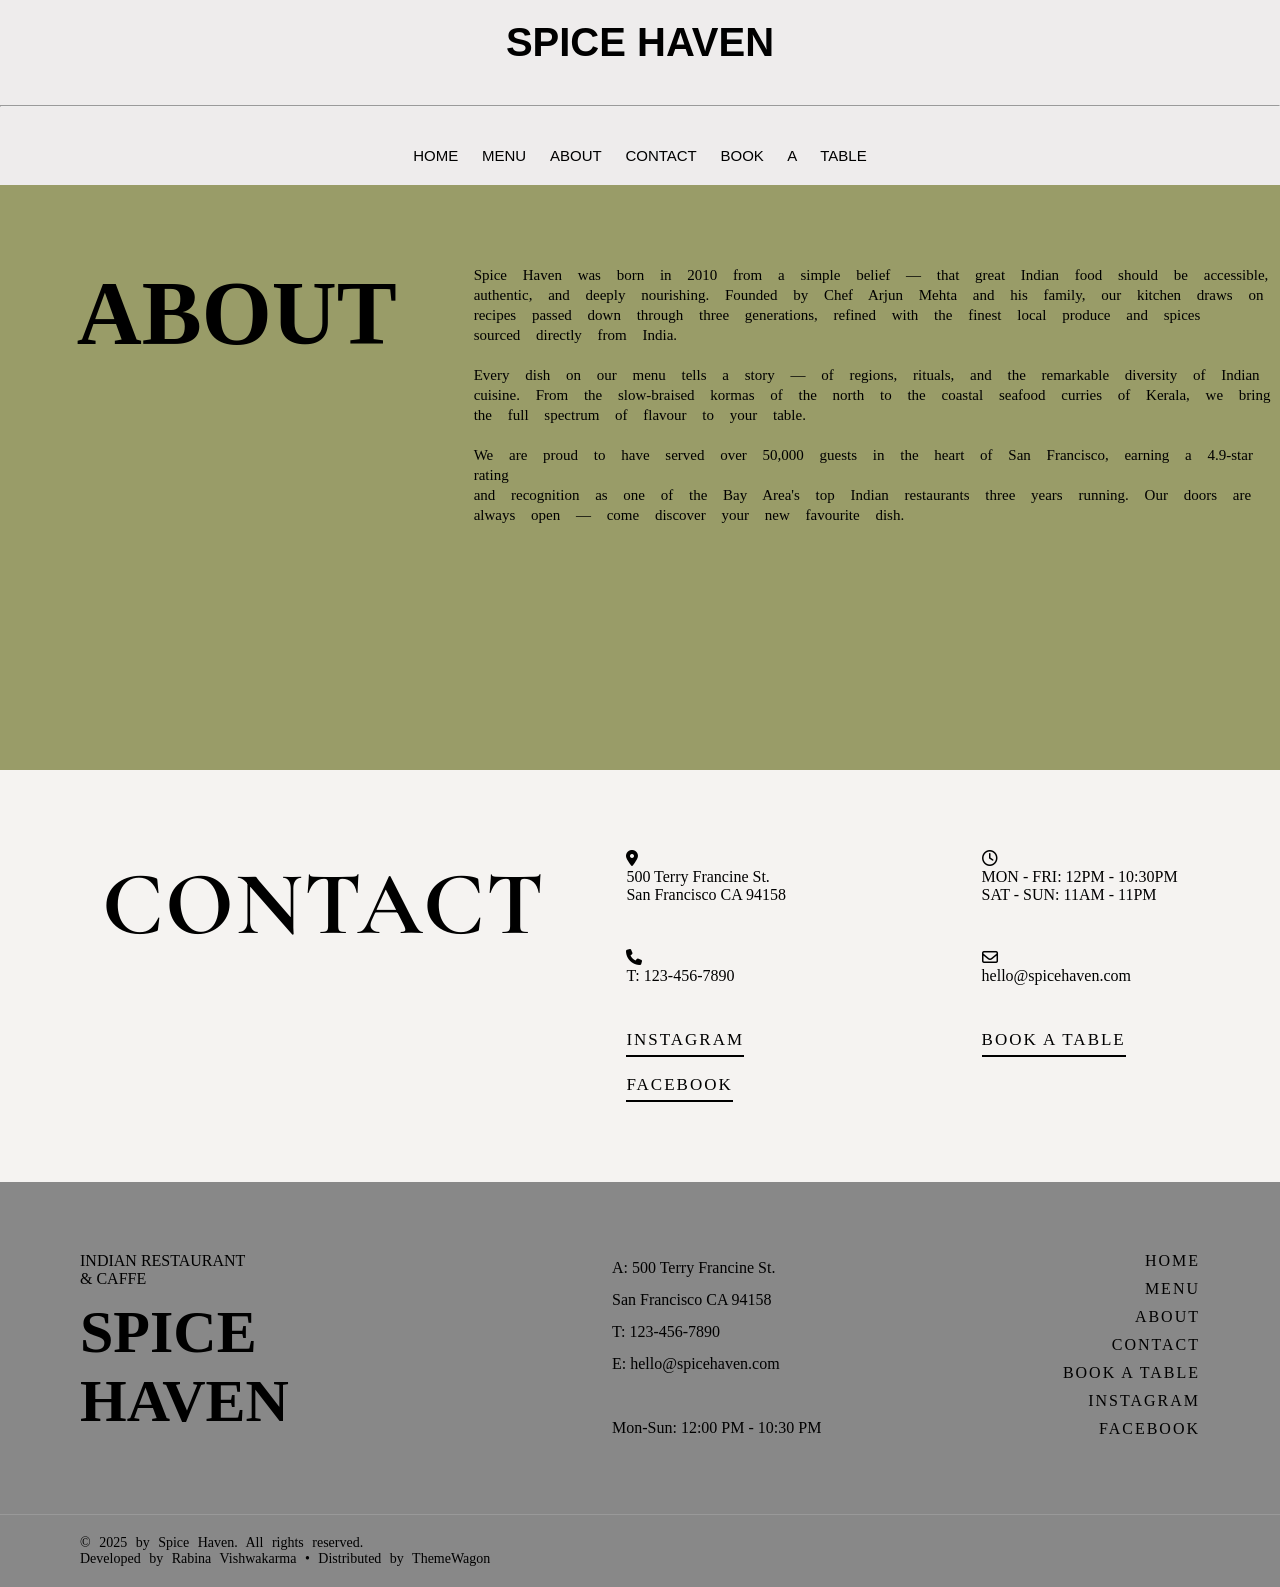
<file: about.html>
<!DOCTYPE html>
<html lang="en">
<head>
    <meta charset="UTF-8">
    <meta name="viewport" content="width=device-width, initial-scale=1.0">
    <title>Document</title>
    <link rel="stylesheet" href="style.css">
    <link href="https://fonts.googleapis.com/css2?family=Cormorant+Garamond:wght@700&family=Poppins:wght@300;400;500&display=swap" rel="stylesheet">

    <!-- Font Awesome -->
    <link rel="stylesheet"
    href="https://cdnjs.cloudflare.com/ajax/libs/font-awesome/6.6.0/css/all.min.css">
</head>
<body>
    <h1 id="heading-one">SPICE HAVEN</h1><hr>
    <nav>
        <a href="index.html">HOME</a>
        <a href="Menu.html">MENU</a>
        <a href="about.html">ABOUT</a>
        <a href="#contact">CONTACT</a>
        <a href="book a table.html">BOOK A TABLE</a>
    </nav>
    <!-- section-about-one -->
     <section class="section-about-one">
        <h2>ABOUT</h2>
        <p>Spice Haven was born in 2010 from a simple belief — that great Indian food should be accessible,<br> authentic, and deeply nourishing. Founded by Chef Arjun Mehta and his family, our kitchen draws on<br> recipes passed down through three generations, refined with the finest local produce and spices <br>sourced directly from India.<br><br>
            Every dish on our menu tells a story — of regions, rituals, and the remarkable diversity of Indian <br>cuisine. From the slow-braised kormas of the north to the coastal seafood curries of Kerala, we bring <br>the full spectrum of flavour to your table.<br><br>
            We are proud to have served over 50,000 guests in the heart of San Francisco, earning a 4.9-star rating<br> and recognition as one of the Bay Area's top Indian restaurants three years running. Our doors are <br>always open — come discover your new favourite dish.</p>
     </section>

     <!-- section two -->
      <section class="contact" id="contact">
    <div class="contact-title">
        <h1>CONTACT</h1>
    </div>
    <div class="contact-info">
        <div class="column">
            <div class="column-item">
                <i class="fa-solid fa-location-dot"></i>
                <div>
                    <p>500 Terry Francine St.</p>
                    <p>San Francisco CA 94158</p>
                </div>
            </div>

            <div class="column-item">
                <i class="fa-solid fa-phone"></i>
                <p>T: 123-456-7890</p>
            </div>

            <div class="social">
                <a href="#">INSTAGRAM</a>
                <a href="#">FACEBOOK</a>
            </div>

        </div>

        <div class="column">

            <div class="column-item">
                <i class="fa-regular fa-clock"></i>
                <div>
                    <p>MON - FRI: 12PM - 10:30PM</p>
                    <p>SAT - SUN: 11AM - 11PM</p>
                </div>
            </div>

            <div class="column-item">
                <i class="fa-regular fa-envelope"></i>
                <p>hello@spicehaven.com</p>
            </div>
            <div class="book">
                <a href="#">BOOK A TABLE</a>
            </div>
        </div>
    </div>
</section>
<footer class="footer">
  <div class="footer-left">
    
    <p>INDIAN RESTAURANT <br>& CAFFE</p>
    <h1>SPICE HAVEN</h1>
  </div>
  <div class="footer-center">
    <p>A: 500 Terry Francine St.</p>
    <p>San Francisco CA 94158</p>
    <p>T: 123-456-7890</p>
    <p>E: hello@spicehaven.com</p>
    <br>
    <p>Mon-Sun: 12:00 PM - 10:30 PM</p>
  </div>
  <div class="footer-right">
    <a href="#">HOME</a>
    <a href="#">MENU</a>
    <a href="#">ABOUT</a>
    <a href="#">CONTACT</a>
    <a href="#">BOOK A TABLE</a>
    <a href="#">INSTAGRAM</a>
    <a href="#">FACEBOOK</a>
  </div>
</footer>
<div class="footer-bottom">
  <p>© 2025 by Spice Haven. All rights reserved.</p>
  <p>Developed by Rabina Vishwakarma • Distributed by ThemeWagon</p>
</div>
</file>
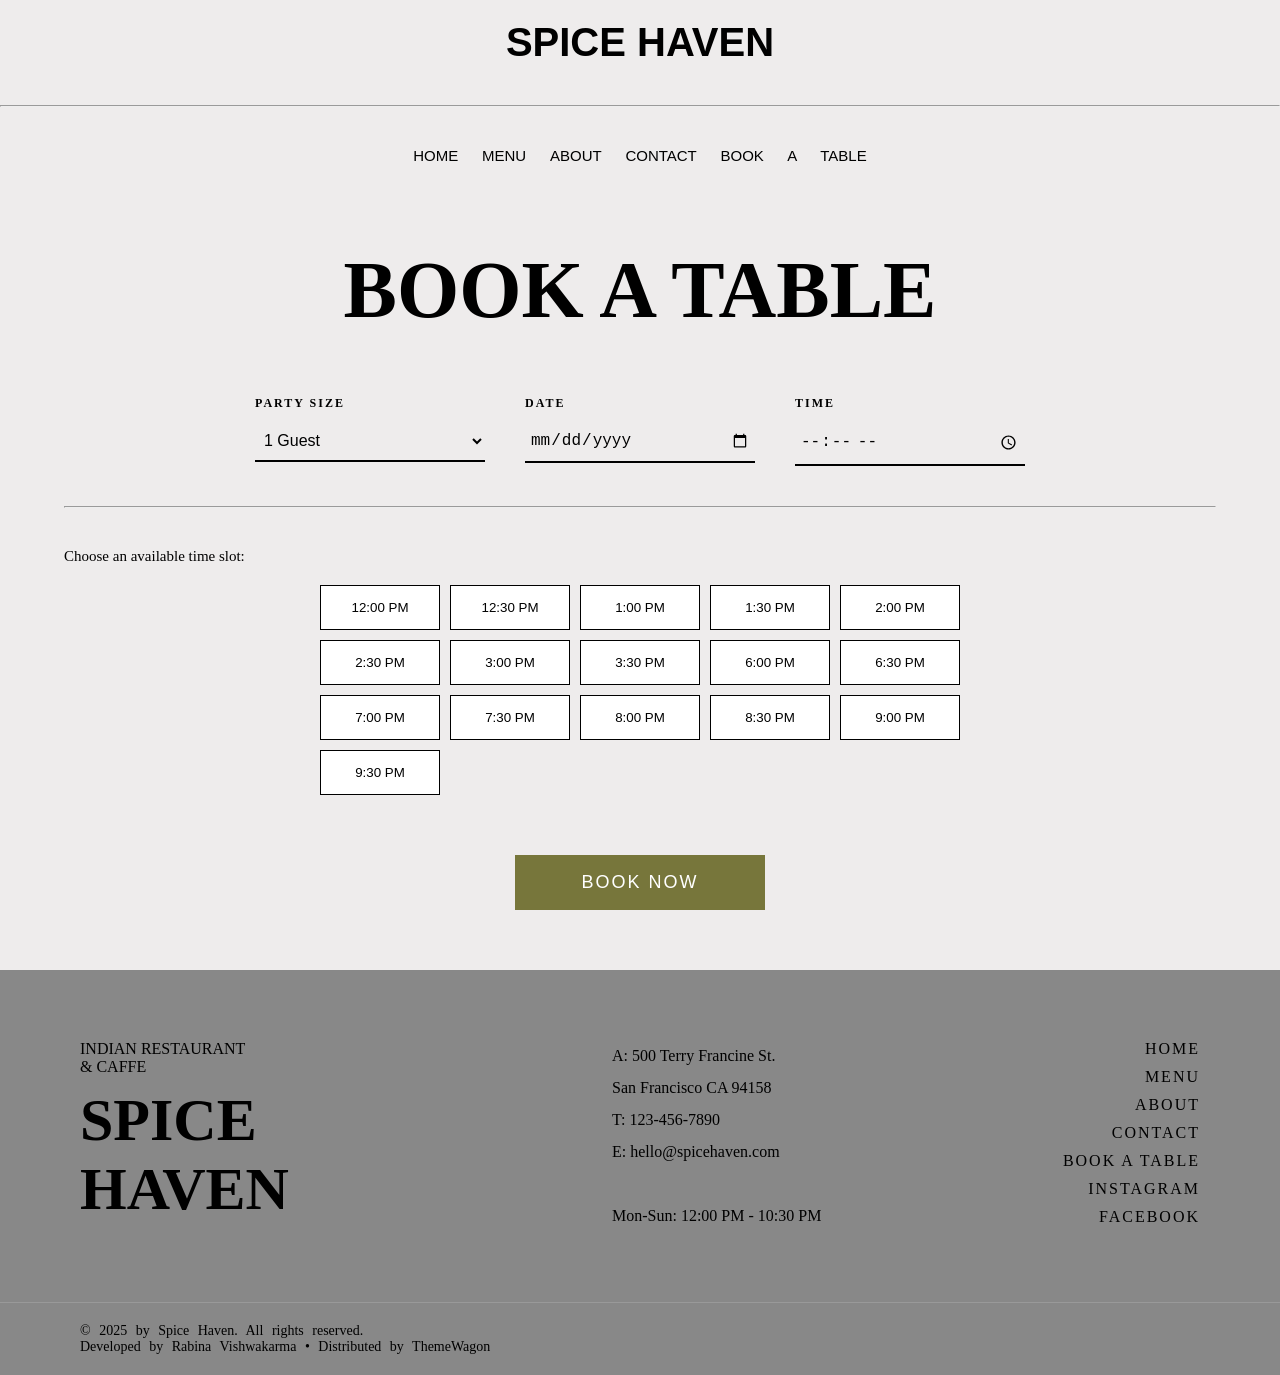
<file: book a table.html>
<!DOCTYPE html>
<html lang="en">
<head>
    <meta charset="UTF-8">
    <meta name="viewport" content="width=device-width, initial-scale=1.0">
    <title>Document</title>
    <link rel="stylesheet" href="style.css">
</head>
<body>
    <h1 id="heading-one">SPICE HAVEN</h1><hr>
    <nav>
        <a href="index.html">HOME</a>
        <a href="Menu.html">MENU</a>
        <a href="about.html">ABOUT</a>
        <a href="#contact">CONTACT</a>
        <a href="book a table.html">BOOK A TABLE</a>
    </nav>

    <section class="booking">

    <h1>BOOK A TABLE</h1>

    <form class="booking-form">

        <div class="input-box">
            <label>PARTY SIZE</label>
            <select>
                <option>1 Guest</option>
                <option>2 Guests</option>
                <option>3 Guests</option>
                <option>4 Guests</option>
            </select>
        </div>

        <div class="input-box">
            <label>DATE</label>
            <input type="date">
        </div>

        <div class="input-box">
            <label>TIME</label>
            <input type="time">
        </div>

    </form>

    <hr>

    <p class="title">Choose an available time slot:</p>

    <div class="time-slots">

        <button>12:00 PM</button>
        <button>12:30 PM</button>
        <button>1:00 PM</button>
        <button>1:30 PM</button>
        <button>2:00 PM</button>

        <button>2:30 PM</button>
        <button>3:00 PM</button>
        <button>3:30 PM</button>
        <button>6:00 PM</button>
        <button>6:30 PM</button>

        <button>7:00 PM</button>
        <button>7:30 PM</button>
        <button>8:00 PM</button>
        <button>8:30 PM</button>
        <button>9:00 PM</button>

        <button>9:30 PM</button>

    </div>

    <div class="btn">
        <button>BOOK NOW</button>
    </div>

</section>
<footer class="footer">
  <div class="footer-left">
    
    <p>INDIAN RESTAURANT <br>& CAFFE</p>
    <h1>SPICE HAVEN</h1>
  </div>
  <div class="footer-center">
    <p>A: 500 Terry Francine St.</p>
    <p>San Francisco CA 94158</p>
    <p>T: 123-456-7890</p>
    <p>E: hello@spicehaven.com</p>
    <br>
    <p>Mon-Sun: 12:00 PM - 10:30 PM</p>
  </div>
  <div class="footer-right">
    <a href="#">HOME</a>
    <a href="#">MENU</a>
    <a href="#">ABOUT</a>
    <a href="#">CONTACT</a>
    <a href="#">BOOK A TABLE</a>
    <a href="#">INSTAGRAM</a>
    <a href="#">FACEBOOK</a>
  </div>
</footer>
<div class="footer-bottom">
  <p>© 2025 by Spice Haven. All rights reserved.</p>
  <p>Developed by Rabina Vishwakarma • Distributed by ThemeWagon</p>
</div>
</file>
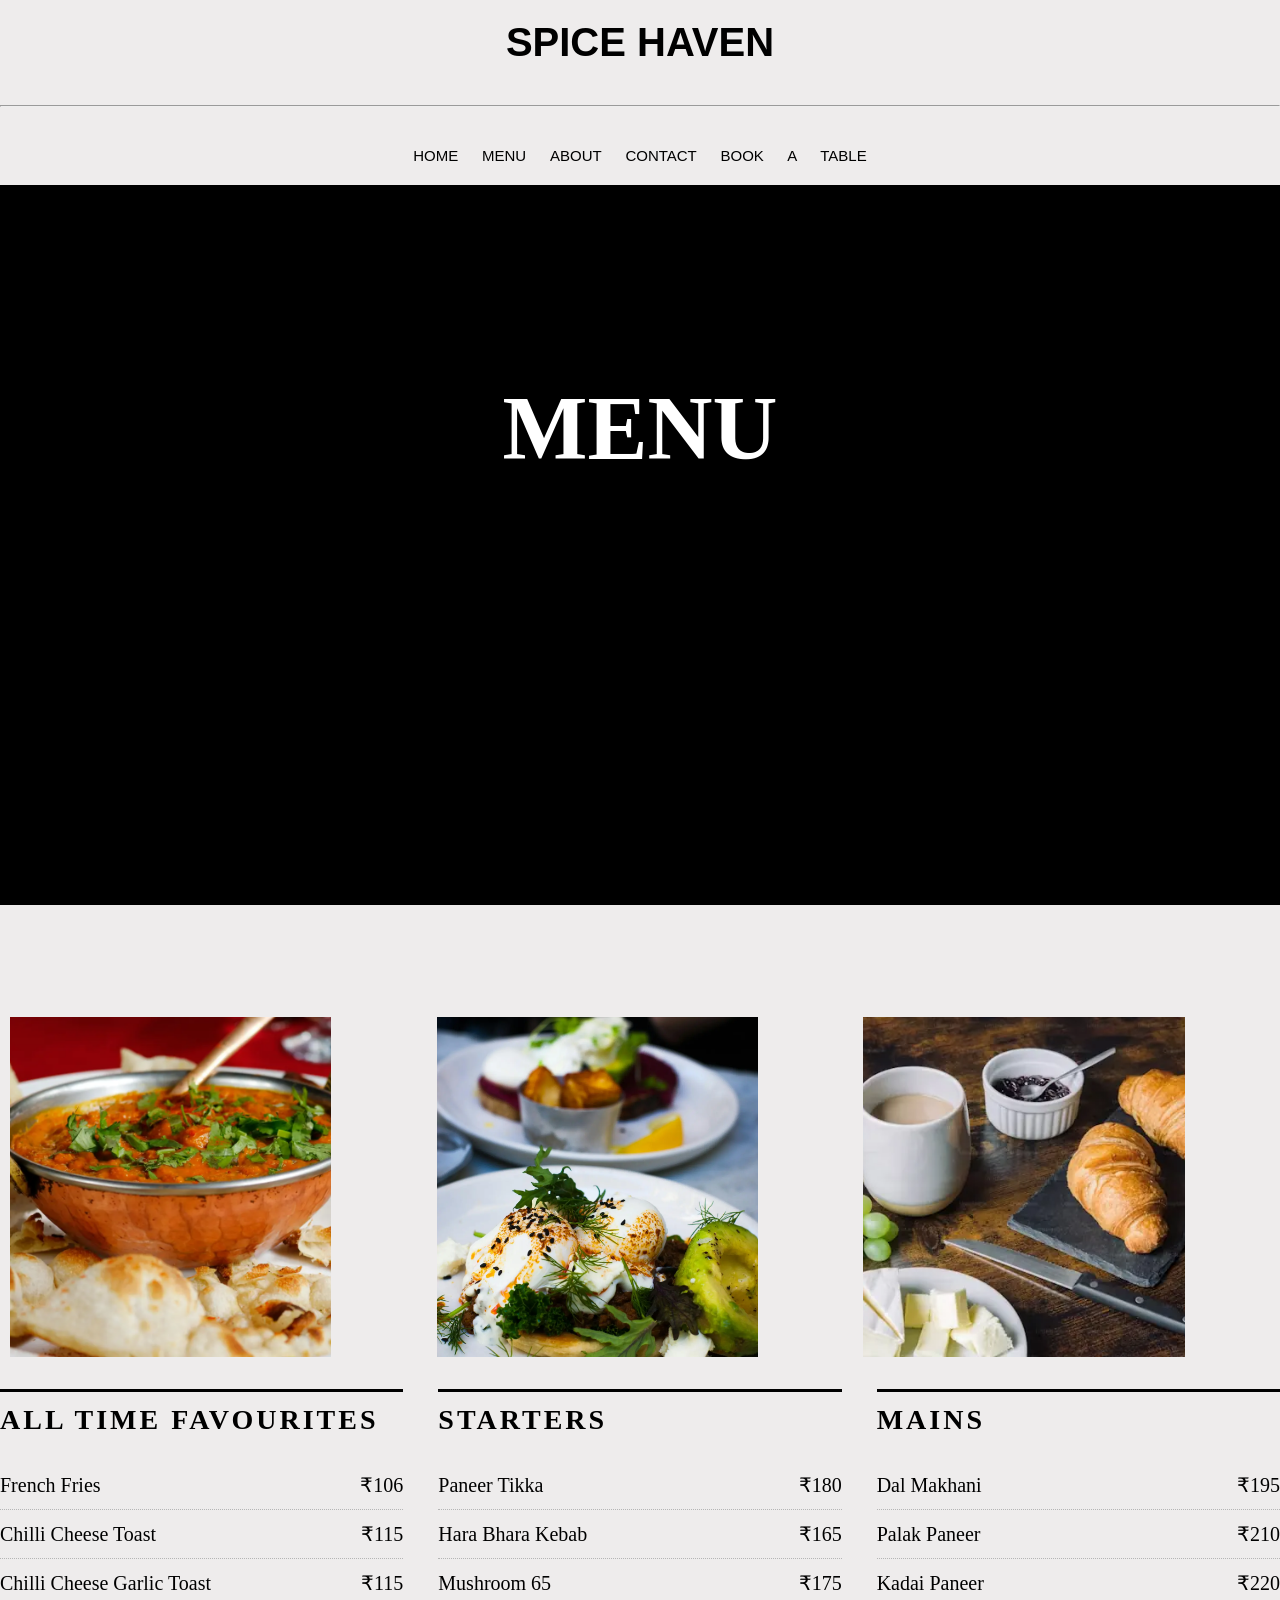
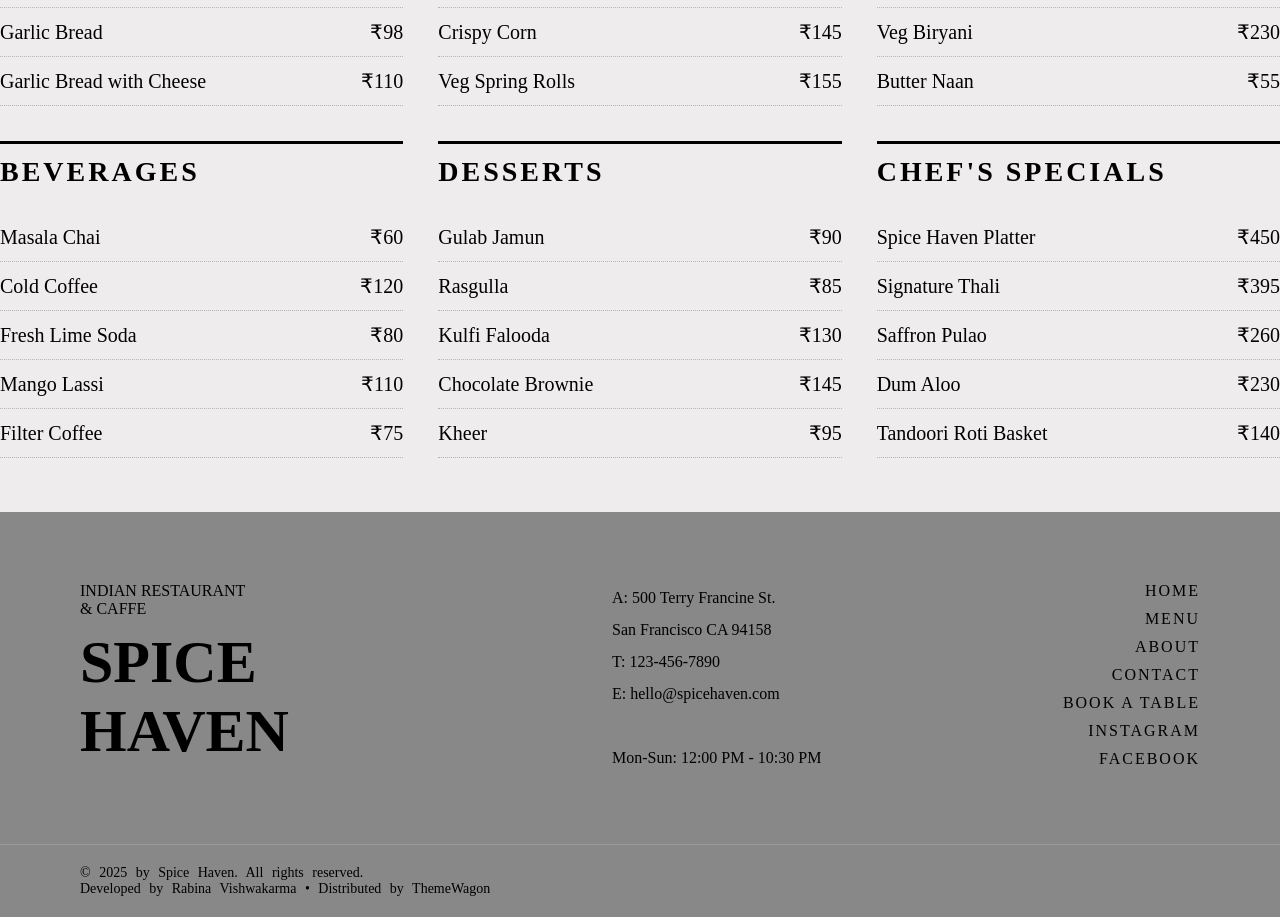
<file: Menu.html>
<!DOCTYPE html>
<html lang="en">
<head>
    <meta charset="UTF-8">
    <meta name="viewport" content="width=device-width, initial-scale=1.0">
    <title>Document</title>
    <link rel="stylesheet" href="style.css">
</head>
<body>
    <h1 id="heading-one">SPICE HAVEN</h1><hr>
    <nav>
        <a href="index.html">HOME</a>
        <a href="Menu.html">MENU</a>
        <a href="about.html">ABOUT</a>
        <a href="#contact">CONTACT</a>
        <a href="book a table.html">BOOK A TABLE</a>
    </nav>
<!-- section one -->
    <section class="hero-section">
        <h2>MENU</h2>
    </section>

<!-- section two -->
 <section class="menu-section-two">
    <div class="menu-section-two-div"><img src="IMAGES/19.webp"></div>
    <div class="menu-section-two-div"><img src="IMAGES/18.webp"></div>
    <div class="menu-section-two-div"><img src="IMAGES/20.webp"></div></section>
<br>
    <div class="section-two-menu">

    <div class="menu-box">
        <h2>ALL TIME FAVOURITES</h2>

        <div class="menu-item">
            <span>French Fries</span>
            <span>₹106</span>
        </div>

        <div class="menu-item">
            <span>Chilli Cheese Toast</span>
            <span>₹115</span>
        </div>

        <div class="menu-item">
            <span>Chilli Cheese Garlic Toast</span>
            <span>₹115</span>
        </div>

        <div class="menu-item">
            <span>Garlic Bread</span>
            <span>₹98</span>
        </div>

        <div class="menu-item">
            <span>Garlic Bread with Cheese</span>
            <span>₹110</span>
        </div>
    </div>

    <div class="menu-box">
        <h2>STARTERS</h2>

        <div class="menu-item">
            <span>Paneer Tikka</span>
            <span>₹180</span>
        </div>

        <div class="menu-item">
            <span>Hara Bhara Kebab</span>
            <span>₹165</span>
        </div>

        <div class="menu-item">
            <span>Mushroom 65</span>
            <span>₹175</span>
        </div>

        <div class="menu-item">
            <span>Crispy Corn</span>
            <span>₹145</span>
        </div>

        <div class="menu-item">
            <span>Veg Spring Rolls</span>
            <span>₹155</span>
        </div>
    </div>

    <div class="menu-box">
        <h2>MAINS</h2>

        <div class="menu-item">
            <span>Dal Makhani</span>
            <span>₹195</span>
        </div>

        <div class="menu-item">
            <span>Palak Paneer</span>
            <span>₹210</span>
        </div>

        <div class="menu-item">
            <span>Kadai Paneer</span>
            <span>₹220</span>
        </div>

        <div class="menu-item">
            <span>Veg Biryani</span>
            <span>₹230</span>
        </div>

        <div class="menu-item">
            <span>Butter Naan</span>
            <span>₹55</span>
        </div>
    </div>

    <div class="menu-box">
        <h2>BEVERAGES</h2>

        <div class="menu-item">
            <span>Masala Chai</span>
            <span>₹60</span>
        </div>

        <div class="menu-item">
            <span>Cold Coffee</span>
            <span>₹120</span>
        </div>

        <div class="menu-item">
            <span>Fresh Lime Soda</span>
            <span>₹80</span>
        </div>

        <div class="menu-item">
            <span>Mango Lassi</span>
            <span>₹110</span>
        </div>

        <div class="menu-item">
            <span>Filter Coffee</span>
            <span>₹75</span>
        </div>
    </div>

    <div class="menu-box">
        <h2>DESSERTS</h2>

        <div class="menu-item">
            <span>Gulab Jamun</span>
            <span>₹90</span>
        </div>

        <div class="menu-item">
            <span>Rasgulla</span>
            <span>₹85</span>
        </div>

        <div class="menu-item">
            <span>Kulfi Falooda</span>
            <span>₹130</span>
        </div>

        <div class="menu-item">
            <span>Chocolate Brownie</span>
            <span>₹145</span>
        </div>

        <div class="menu-item">
            <span>Kheer</span>
            <span>₹95</span>
        </div>
    </div>

    <div class="menu-box">
        <h2>CHEF'S SPECIALS</h2>

        <div class="menu-item">
            <span>Spice Haven Platter</span>
            <span>₹450</span>
        </div>

        <div class="menu-item">
            <span>Signature Thali</span>
            <span>₹395</span>
        </div>

        <div class="menu-item">
            <span>Saffron Pulao</span>
            <span>₹260</span>
        </div>

        <div class="menu-item">
            <span>Dum Aloo</span>
            <span>₹230</span>
        </div>

        <div class="menu-item">
            <span>Tandoori Roti Basket</span>
            <span>₹140</span>
        </div>
    </div>

</div>
<br><br><br>
 <footer class="footer">
  <div class="footer-left">
    
    <p>INDIAN RESTAURANT <br>& CAFFE</p>
    <h1>SPICE HAVEN</h1>
  </div>
  <div class="footer-center">
    <p>A: 500 Terry Francine St.</p>
    <p>San Francisco CA 94158</p>
    <p>T: 123-456-7890</p>
    <p>E: hello@spicehaven.com</p>
    <br>
    <p>Mon-Sun: 12:00 PM - 10:30 PM</p>
  </div>
  <div class="footer-right">
    <a href="#">HOME</a>
    <a href="#">MENU</a>
    <a href="#">ABOUT</a>
    <a href="#">CONTACT</a>
    <a href="#">BOOK A TABLE</a>
    <a href="#">INSTAGRAM</a>
    <a href="#">FACEBOOK</a>
  </div>
</footer>
<div class="footer-bottom">
  <p>© 2025 by Spice Haven. All rights reserved.</p>
  <p>Developed by Rabina Vishwakarma • Distributed by ThemeWagon</p>
</div>
</file>
<file: style.css>
*{
    margin: 0px;
    padding: 0px;
    box-sizing: border-box;
}
body{
    background-color: #eeecec;
}
#heading-one{
    /* border: 2px solid black; */
    text-align: center;
    margin: 20px;
    font-size: 40px;
    font-family: 'Trebuchet MS', 'Lucida Sans Unicode', 'Lucida Grande', 'Lucida Sans', Arial, sans-serif;
    color: #000000;
}
nav{
    /* border: 2px solid blue; */
    text-align: center;
    word-spacing: 20px;
    margin: 20px;
    font-size: 15px;
    

}
nav a{
  /* border: 2px solid green; */
  text-decoration: none;
  color:black;
  font-family: 'Trebuchet MS', 'Lucida Sans Unicode', 'Lucida Grande', 'Lucida Sans', Arial, sans-serif;
 gap: 20px;
}
nav a:hover{
    color: #999c68;
    text-decoration: underline;
}
.section-one{
    /* border: 2px solid blue; */
    background-image: url(IMAGES/1.webp);
     background-color: rgba(14,13, 13, 0.46);
    background-blend-mode: multiply;
    height: 80vh;
    margin-top: -150px;
    width: 100%;
    background-position: center;
    /* background-repeat: no-repeat; */
}
.section-one h2{
    /* border: 2px solid red; */
    text-align: right;
    color: #eeecec;
    font-size: 500%;
    margin-top: 12%;
    margin-right: 40px;
    margin-left: 90px;
    font-family: Georgia, 'Times New Roman', Times, serif;
    padding-top: 190px;
}
.span-one{
    color:#999c68 ;
    font-style:italic ;
}
/* section two */
.section-two{
    display: flex;
    justify-content: space-between;
    align-items: center;
    padding: 80px 60px;
    background: #f3f3f3;
    gap: 50px;
}

.menu-left h1{
    font-size: 90px;
    font-weight: 700;
    margin: 0;
}

.menu-right{
    max-width: 600px;
}

.menu-right p{
    font-size: 20px;
    line-height: 1.8;
    margin-bottom: 30px;
}

.menu-right a{
    text-decoration: none;
    color: black;
    border-bottom: 2px solid black;
    padding-bottom: 5px;
    letter-spacing: 3px;
    font-size: 14px;
}
.menu-right a:hover{    
color: #999c68;
}
/* section three */
.section-three{
    /* border: 2px solid green; */
    display: flex;
   

}
.div-three{
    /* border: 2px solid green; */
    width: 90%;
    justify-content: space-between;
    overflow: hidden;
}
.div-three img{
    /* border: 2px solid red; */
    padding: 10px;
    width: 100%;
    height: 70vh;
    justify-content: space-between;
    cursor: pointer;
    object-fit: cover;
    transition: 0.5s;
}
.div-three img:hover{
transform: scale(1.1);
/* overflow: hidden; */
}

/* section four */
.section-four{
    /* border: 2px solid yellow; */
     display: flex;
    align-items: center;
    padding: 80px 50px;
    background: #f3f3f3;
    gap: 80px;
    background-color: #999c68;
   

}
.sectionfour-div1 h2{
    font-size: 60px;
    margin-left: 50px;

}

.sectionfour-div2{
    /* max-width: 400px; */
    margin-left: 20px;
}

.sectionfour-div2 p{
    font-size: 18px;
    line-height: 1.8;
    margin-bottom: 30px;
}

.sectionfour-div2 a{
    text-decoration: none;
    color: black;
    border-bottom: 2px solid black;
    padding-bottom: 5px;
    letter-spacing: 3px;
    font-size: 14px;
}
.sectionfour-div2 a:hover{    
color: #999c68;
}

/* section-five */
.section-five{
    /* border: 2px solid red; */
    height: 60vh;
    background-color: #000000;
}
.section-five p{
    color: #f3f3f3;
    text-align: center;
    padding-top: 90px;
    font-size: 50px;
   
}

/* section six */
.section-six{
    /* border: 2px solid orange; */
}
.section-six h2{
    /* border: 2px solid red; */
    text-align: center;
    padding: 20px;
    font-size: 70px;
    word-spacing: 10px;
    margin-right: 100px;
}

 .gallery{
    columns: 5 250px;
    column-gap: 10px;
    background-color: #000000;
}

.item{
    margin-bottom: 10px;
    /* break-inside: avoid; */
    /* border: 2px solid green; */
    padding: 5px;
}

.item img{
    width: 100%;
    display: block;
    border-radius: 9px;
}

/* footer */
.footer{
    display:flex;
    justify-content:space-between;
    align-items:flex-start;
    padding:70px 80px;
    background:#888888;
    flex-wrap:wrap;
}

.footer-left{
    width:35%;
}

.footer-left h1{
    font-size:60px;
    font-family:serif;
    margin-top:10px;
}

.footer-center{
    width:25%;
    line-height:2;
}

.footer-right{
    width:15%;
    display:flex;
    flex-direction:column;
    align-items:flex-end;
    gap:10px;
}

.footer-right a{
    text-decoration:none;
    color:black;
    letter-spacing:2px;
}
.footer-right a:hover{
    color: #eeecec;
}

.footer-bottom{
    border-top:1px solid #999;
    padding:20px 80px;
    background:#888888;
    font-size:14px;
    word-spacing: 5px;
}
/* menu page */
.hero-section{
    /* border:2px solid red; */
    height: 80vh;
    background-color: black;
   
}
.hero-section h2{
    color: #fff;
    font-size: 90px;
    text-align: center;
    padding-top: 15%;

}
.menu-section-two{
    /* border: 2px solid green; */
    display: flex;
}
.menu-section-two-div{
    /* border: 2px solid green; */
    width: 50%;
    overflow: hidden;
    margin-top: 8%;
}
.menu-section-two-div img{
    /* border: 2px solid red; */
    padding: 10px;
    width: 80%;
    height: 40vh;
    cursor: pointer;
    object-fit: cover;
    transition: 0.5s;
}
.menu-section-two-div img:hover{
transform: scale(1.1);
/* overflow: hidden; */
}
.section-two-menu{
    display:grid;
    grid-template-columns:repeat(3,1fr);
    gap:35px;
}

.menu-box h2{
    font-size:28px;
    letter-spacing:3px;
    text-transform:uppercase;
    margin-bottom:25px;
    border-top:3px solid #000;
    padding-top:12px;
}

.menu-item{
    display:flex;
    justify-content:space-between;
    align-items:center;
    padding:12px 0;
    border-bottom:1px dotted #b5b5b5;
    font-size:20px;
}

.item span:last-child{
    font-weight:bold;
}

/* about me */
.section-about-one{
    /* border: 2px solid yellow; */
    height: 65vh;
    display: flex;
    background-color: #999c68;
}
.section-about-one h2{
    padding: 6%;
    font-size: 90px
}
.section-about-one p{
    /* padding: 6%; */
    padding-right: -10px;
    padding-top: 80px;
    font-size: 15px;
    word-spacing: 12px;
    line-height: 20px;
    
}

/* contact */
.contact{
    background:#f5f3f1;
    padding:80px 8%;
    display:flex;
    justify-content:space-between;
    align-items:flex-start;
    gap:80px;
    flex-wrap:wrap;
}

.contact-title{
    flex:1;
}

.contact-title h1{
    font-family:'Cormorant Garamond', serif;
    font-size:90px;
    font-weight:700;
    letter-spacing:2px;
}

.contact-info{
    flex:2;
    display:flex;
    justify-content:space-between;
    gap:100px;
    flex-wrap:wrap;
}

.column{
    display:flex;
    flex-direction:column;
    gap:45px;
}

.contact-item{
    display:flex;
    gap:18px;
    align-items:flex-start;
}

.item i{
    font-size:22px;
    margin-top:4px;
}

.item p{
    font-size:17px;
    line-height:1.8;
}

.social,
.book{
    display:flex;
    flex-direction:column;
    gap:18px;
}

.social a,
.book a{
    text-decoration:none;
    color:#000;
    font-size:17px;
    letter-spacing:2px;
    border-bottom:2px solid #000;
    display:inline-block;
    width:max-content;
    padding-bottom:5px;
    transition:.3s;
}

.social a:hover,
.book a:hover{
    color:#777;
    border-color:#777;
}

.booking{

    width:90%;
    margin:auto;
    padding:60px 0;
}

.booking h1{

    text-align:center;
    font-size:80px;
    margin-bottom:60px;
    font-family:Georgia, serif;
}

.booking-form{

    display:flex;
    justify-content:center;
    gap:40px;
    flex-wrap:wrap;
}

.input-box{

    display:flex;
    flex-direction:column;
}

.input-box label{

    font-size:12px;
    letter-spacing:2px;
    margin-bottom:10px;
    font-weight:bold;
}

.input-box select,
.input-box input{

    width:230px;
    border:none;
    border-bottom:2px solid #000;
    padding:10px 5px;
    background:transparent;
    outline:none;
    font-size:16px;
}

hr{

    margin:40px 0;
}

.title{

    margin-bottom:20px;
    font-size:15px;
}

.time-slots{

    display:grid;
    grid-template-columns:repeat(5,120px);
    justify-content:center;
    gap:10px;
}

.time-slots button{

    height:45px;
    background:#fff;
    border:1px solid #000;
    cursor:pointer;
    transition:.3s;
}

.time-slots button:hover{

    background:#7b7a3d;
    color:#fff;
}

.btn{

    text-align:center;
    margin-top:60px;
}

.btn button{

    width:250px;
    height:55px;
    background:#77763b;
    color:#fff;
    border:none;
    font-size:18px;
    cursor:pointer;
    letter-spacing:2px;
}

.btn button:hover{

    background:#5e5d2c;
}
/* responsive */
/* ===========================
   TABLET (992px)
=========================== */

@media (max-width:992px){

    #heading-one{
        font-size:32px;
    }

    nav{
        word-spacing:10px;
    }

    .section-one h2{
        font-size:65px;
        margin:0;
        padding-top:220px;
        text-align:center;
    }

    .section-two,
    .section-four,
    .menu-section-two,
    .section-about-one,
    .contact{
        flex-direction:column;
        text-align:center;
    }

    .menu-left h1,
    .sectionfour-div1 h2{
        font-size:60px;
    }

    .menu-right,
    .sectionfour-div2{
        max-width:100%;
        margin:0;
    }

    .section-three{
        flex-wrap:wrap;
    }

    .div-three{
        width:50%;
    }

    .footer{
        flex-direction:column;
        gap:30px;
    }

    .footer-left,
    .footer-center,
    .footer-right{
        width:100%;
        text-align:center;
        align-items:center;
    }

    .gallery{
        columns:3 250px;
    }

    .section-two-menu{
        grid-template-columns:repeat(2,1fr);
    }

    .contact-info{
        flex-direction:column;
        gap:40px;
    }

}
/* mobile */
@media (max-width:768px){

    #heading-one{
        font-size:28px;
    }

    nav{
        display:flex;
        flex-direction:column;
        gap:15px;
        word-spacing:0;
    }

    .section-one{
        height:70vh;
    }

    .section-one h2{
        font-size:45px;
        padding-top:180px;
        text-align:center;
    }

    .section-two,
    .section-four,
    .section-about-one,
    .contact,
    .booking-form{
        flex-direction:column;
        padding:40px 20px;
        gap:30px;
    }

    .menu-left h1,
    .sectionfour-div1 h2,
    .contact-title h1,
    .booking h1,
    .hero-section h2,
    .section-six h2,
    .section-about-one h2{
        font-size:42px;
        text-align:center;
        margin:0;
        padding:0;
    }

    .menu-right p,
    .sectionfour-div2 p,
    .section-about-one p{
        font-size:16px;
        text-align:center;
    }

    .div-three{
        width:100%;
    }

    .div-three img{
        height:300px;
    }

    .menu-section-two{
        flex-direction:column;
    }

    .menu-section-two-div{
        width:100%;
        text-align:center;
    }

    .menu-section-two-div img{
        width:100%;
    }

    .section-two-menu{
        grid-template-columns:1fr;
    }

    .gallery{
        columns:1 250px;
    }

    .footer{
        padding:40px 20px;
    }

    .footer-left h1{
        font-size:45px;
    }

    .footer-bottom{
        padding:20px;
        text-align:center;
    }

    .contact-info{
        flex-direction:column;
        gap:30px;
    }

    .time-slots{
        grid-template-columns:repeat(2,1fr);
    }

    .input-box input,
    .input-box select{
        width:100%;
    }

    .btn button{
        width:100%;
    }

}
</file>
